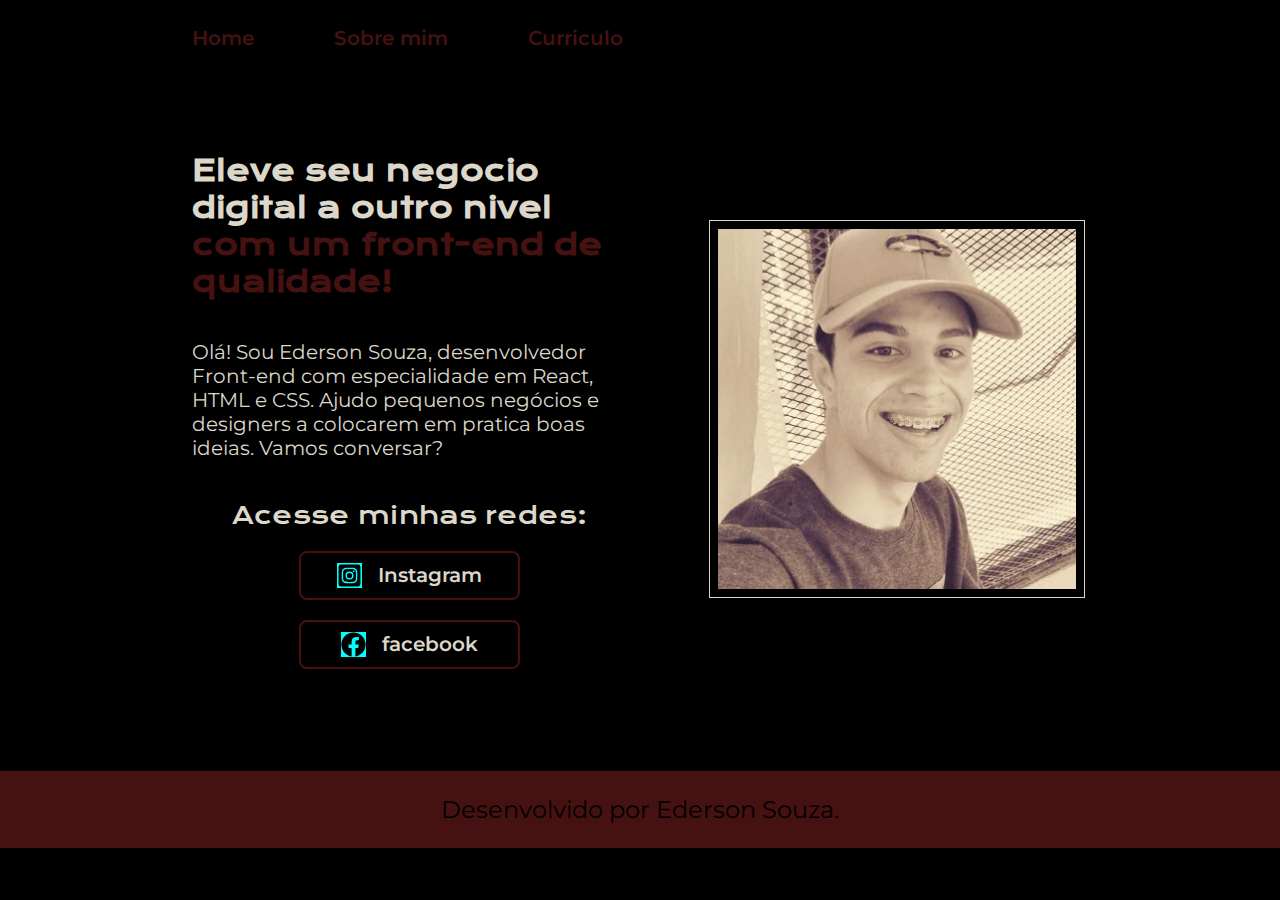
<file: index.html>
<!DOCTYPE html>
<html lang="pt-br">
 <head>
    <meta charset="UTF-8">
    <meta http-equiv="X-UA-compatible" content="IE-edge">
    <meta name="viewport" content="width=device-width, initial-scale=1.0">
    <title>Portifolio</title>
    <link rel="stylesheet" href="./styles/styles.css">
 </head>
 <body>
    <header class="cabecalho">
      <nav class="cabecalho__menu">
         <a class="cabecalho__menu__link" href="index.html">Home</a>
         <a class="cabecalho__menu__link" href="about.html">Sobre mim</a>
         <a class="cabecalho__menu__link" href="curriculo.html">Curriculo</a>
      </nav>
    </header>
    <main class="apresentacao">
      <section class="apresentacao__conteudo">
        <h1 class="apresentacao__conteudo__titulo">Eleve seu negocio digital a outro nivel <strong class="titulo-destaque">com um front-end de qualidade!</strong></h1>
        <p class="apresentacao__conteudo__texto">Olá! Sou Ederson Souza, desenvolvedor Front-end com especialidade em React, HTML e CSS. Ajudo pequenos negócios e designers a colocarem em pratica boas ideias. Vamos conversar?</p>
         <div class="apresentacao__links">
            <h2 class="apresentacao__links__subtitulo">Acesse minhas redes:</h2>
            <a class="apresentacao__links__navegacao" href="https://instagram.com/ederson_souza_" >
                <img src="./assets/square-instagram.svg" style="background-color: aqua;" height="25px" width=" 25px">
               Instagram
            </a>
            <a class="apresentacao__links__navegacao" href="https://facebook.com/edersonsouza">
               <img src="./assets/facebook.svg" style="background-color: aqua;" height="25px" width="25px">
               facebook
            </a>
         </div>
      </section>
        <img class="apresentacao__img" src="./assets/edersonS.jpg" alt="ederson S" >
    </main>
    <footer class="rodape">
      <p>Desenvolvido por Ederson Souza.</p>
    </footer>
 </body>
</html>
</file>
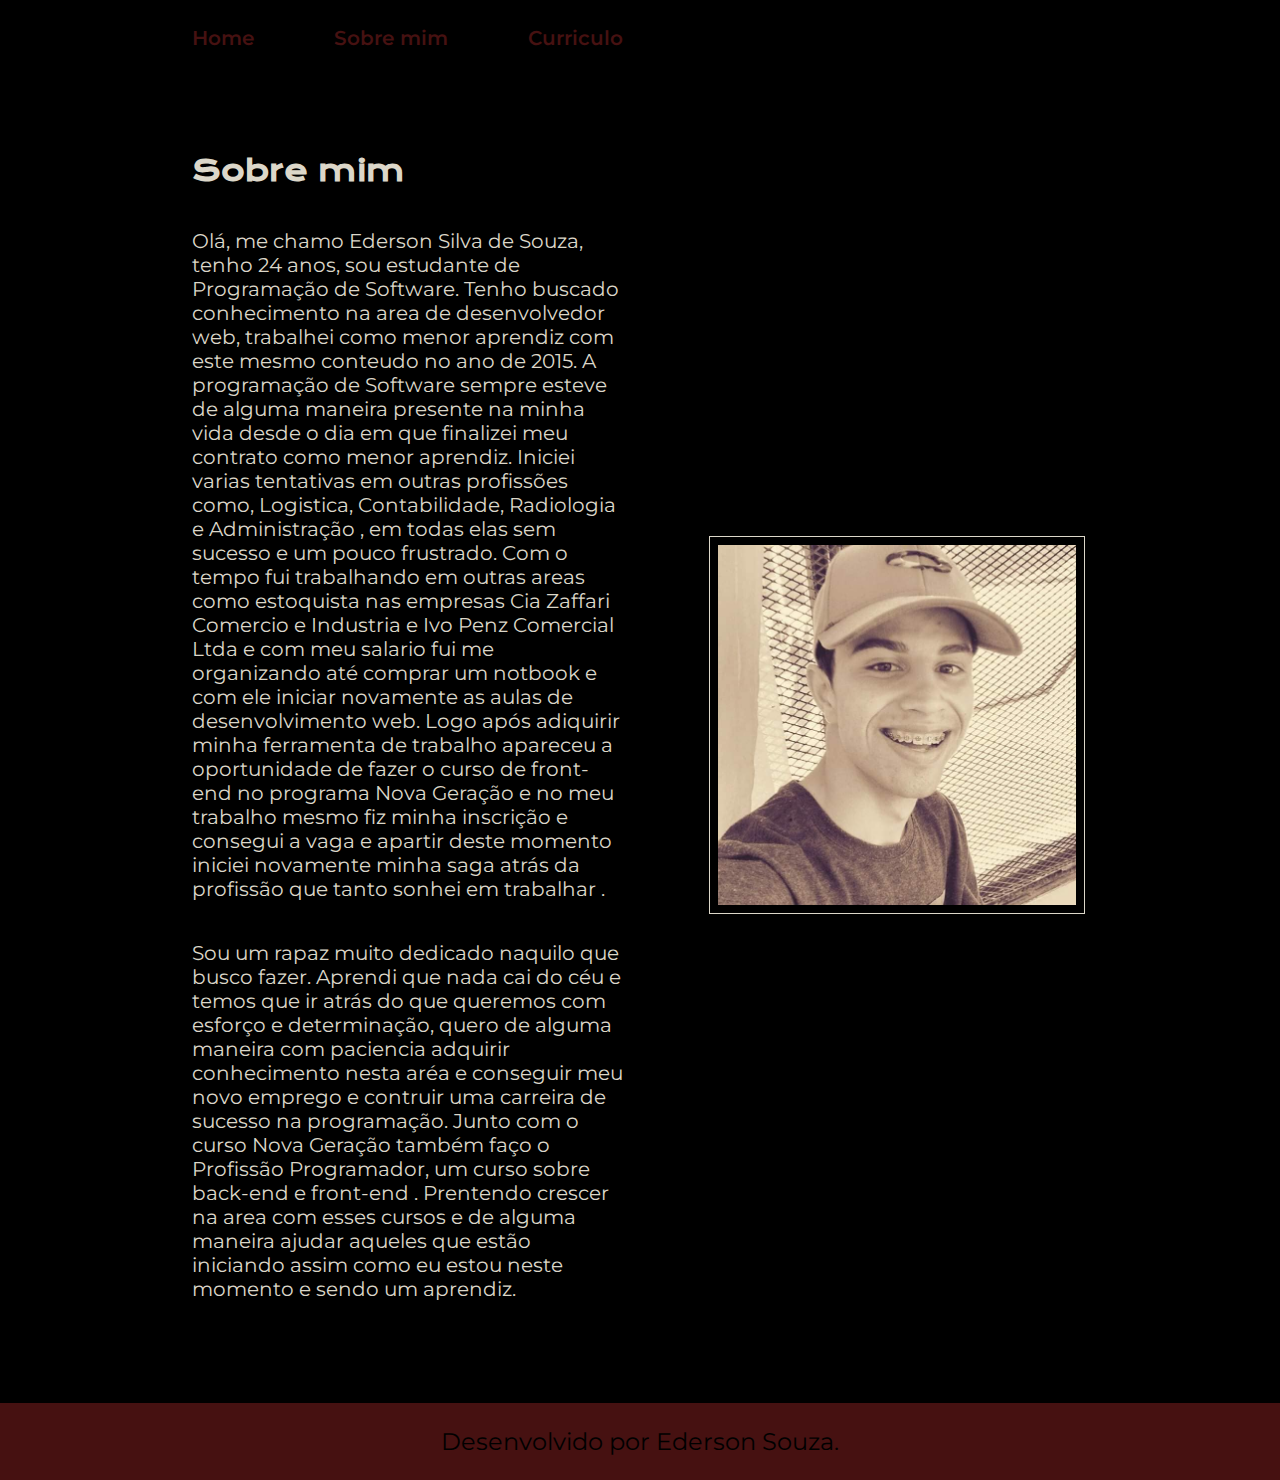
<file: about.html>
<!DOCTYPE html>
<html lang="pt-br">
<head>
    <meta charset="UTF-8">
    <meta http-equiv="X-UA-Compatible" content="IE=edge">
    <meta name="viewport" content="width=device-width, initial-scale=1.0">
    <title>Sobre mim</title>
    <link rel="stylesheet" href="./styles/styles.css">
</head>
<body>
    <header class="cabecalho">
        <nav class="cabecalho__menu">
            <a class="cabecalho__menu__link" href="index.html">Home</a>
            <a class="cabecalho__menu__link" href="about.html">Sobre mim</a>
            <a class="cabecalho__menu__link" href="curriculo.html">Curriculo</a>
         </nav>
    </header>
    <main class="apresentacao">
        <section class="apresentacao__conteudo">
            <h1 class="apresentacao__conteudo__titulo">Sobre mim</h1>
            <p class="apresentacao__conteudo__texto">Olá, me chamo Ederson Silva de Souza, tenho 24 anos, sou estudante de Programação de Software. Tenho buscado conhecimento na area de desenvolvedor web, trabalhei como menor aprendiz com este mesmo conteudo no ano de 2015. A programação de Software sempre esteve de alguma maneira presente na minha vida desde o dia em que finalizei meu contrato como menor aprendiz. Iniciei varias tentativas em outras profissões como, Logistica, Contabilidade, Radiologia e Administração , em todas elas sem sucesso e um pouco frustrado. Com o tempo fui trabalhando em outras areas como estoquista nas empresas Cia Zaffari Comercio e Industria e Ivo Penz Comercial Ltda e com meu salario fui me organizando até comprar um notbook e com ele iniciar novamente as aulas de desenvolvimento web. Logo após adiquirir minha ferramenta de trabalho apareceu a oportunidade de fazer o curso de front-end no programa Nova Geração e no meu trabalho mesmo fiz minha inscrição e consegui a vaga e apartir deste momento iniciei novamente minha saga atrás da profissão que tanto sonhei em trabalhar .
            </p>
            <p class="apresentacao__conteudo__texto">
                Sou um rapaz muito dedicado naquilo que busco fazer. Aprendi que nada cai do céu e temos que ir atrás do que queremos com esforço e determinação, quero de alguma maneira com paciencia adquirir conhecimento nesta aréa e conseguir meu novo emprego e contruir uma carreira de sucesso na programação. Junto com o curso Nova Geração também faço o Profissão Programador, um curso sobre back-end e front-end . Prentendo crescer na area com esses cursos e de alguma maneira ajudar aqueles que estão iniciando assim como eu estou neste momento e sendo um aprendiz. 
            </p>
        </section>
            <img class="apresentacao__img" src="./assets/edersonS.jpg" alt="ederson S" >
    </main>
    <footer class="rodape">
        <p>Desenvolvido por Ederson Souza.</p>
      </footer>
</body>
</html>
</file>
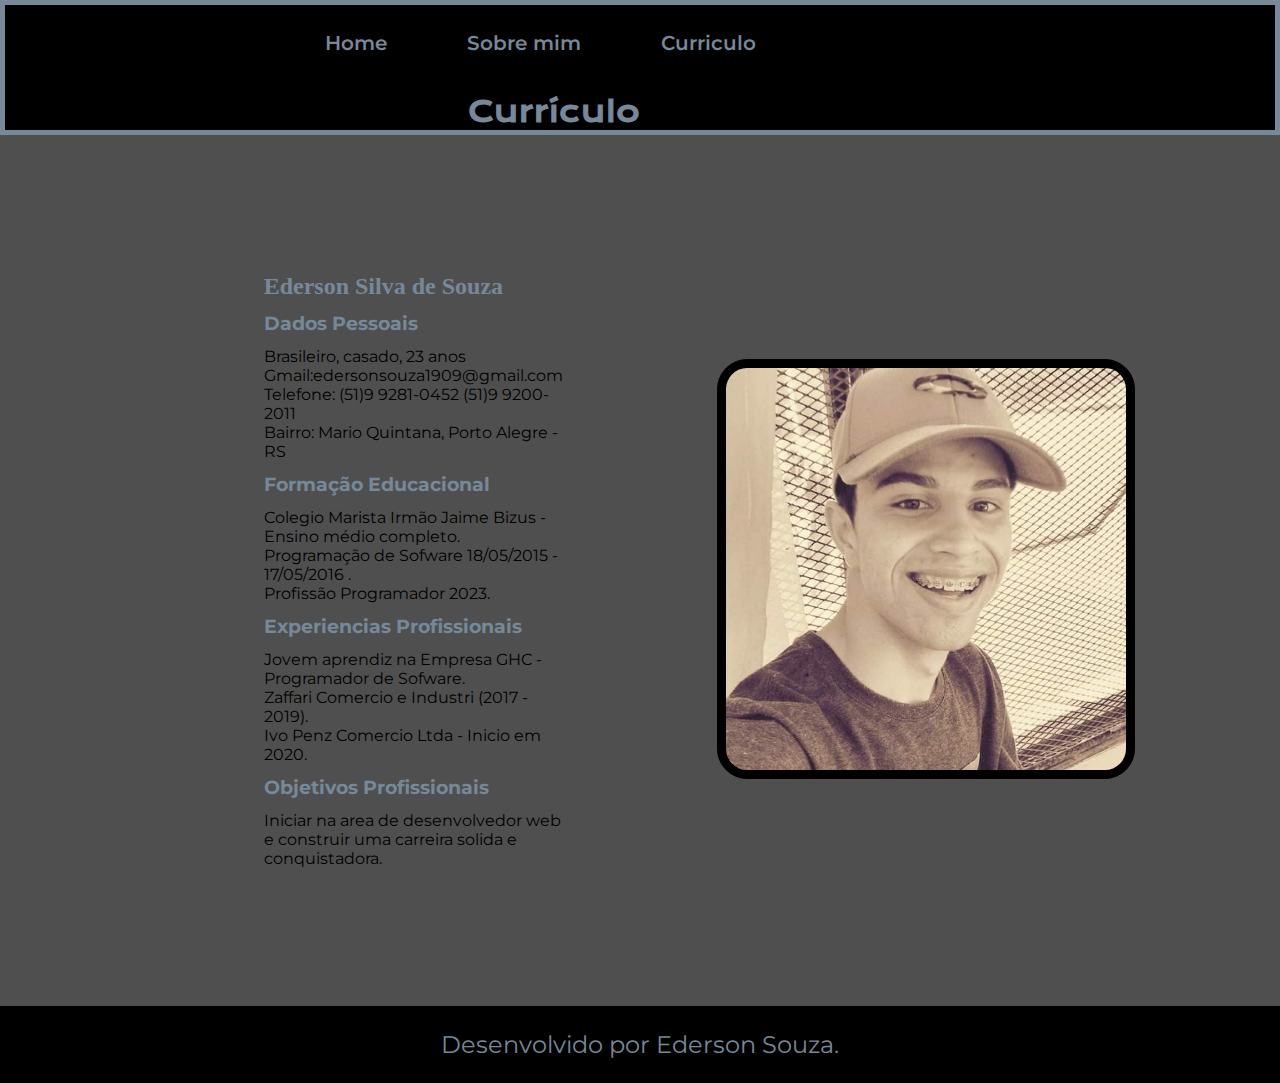
<file: curriculo.html>
<!DOCTYPE html>
<html lang="pt-br">
<head>
    <meta charset="UTF-8">
    <meta http-equiv="X-UA-Compatible" content="IE=edge">
    <meta name="viewport" content="width=device-width, initial-scale=1.0">
    <title>Currículo</title>
    <link rel="stylesheet" href="./styles/stylescurriculo.css">
</head>
<body>
   <header class="cabecalho">
        <nav class="cabecalho__menu">
            <a class="cabecalho__menu__link" href="index.html">Home</a>
            <a class="cabecalho__menu__link" href="about.html">Sobre mim</a>
            <a class="cabecalho__menu__link" href="curriculo.html">Curriculo</a>
         </nav>
        <h1 class="titulo__curriculo">Currículo</h1>
   </header> 
   <main class="apresentacao__principal">
    <section class="apresentacao">
        <div class="divisão__conteudo">
            <div class="texto">
                <h2>Ederson Silva de Souza</h2>
                <h3 class="apresentacao__1"> Dados Pessoais</h3>
                <p class="apresentacao__conteudo"> Brasileiro, casado, 23 anos<br> Gmail:edersonsouza1909@gmail.com<br>Telefone: (51)9 9281-0452 (51)9 9200-2011<br>Bairro: Mario Quintana, Porto Alegre -RS</p>
                <h3 class="apresentacao__2">Formação Educacional</h3>
                <p class="apresentacao__conteudo__2">Colegio Marista Irmão Jaime Bizus - Ensino médio completo.<br>Programação de Sofware 18/05/2015 - 17/05/2016 . <br>Profissão Programador 2023.</p>
                <h3 class="apresentacao__3">Experiencias Profissionais</h3>
                <p class="apresentacao__conteudo__3">Jovem aprendiz na Empresa GHC -  Programador de Sofware.<br>Zaffari Comercio e Industri (2017 - 2019).<br>Ivo Penz Comercio Ltda - Inicio em 2020.</p>
                <h3 class="apresentacao__4">Objetivos Profissionais</h3>
                <p class="apresentacao__conteudo__4">Iniciar na area de desenvolvedor web e construir uma carreira solida e conquistadora.</p>
            </div> 
        </div>
    </section>
    <img class="apresentacao__img" src="./assets/edersonS.jpg" alt="Ederson S"> 
</main>
     <footer class="rodape">
          <p>Desenvolvido por Ederson Souza.</p>
     </footer>
</body>
</html>
</file>
<file: styles/styles.css>
@import url('https://fonts.googleapis.com/css2?family=Krona+One&family=Montserrat:wght@600&display=swap');

:root {
    --cor-primaria: #000000;
    --cor-secundaria: #DCD7C9;
    --cor-terciaria: #461111;
    --cor-hover: #C21010;

    --fonte-primaria:'Krona One', sans-serif;
    --fonte-secundaria:'Montserrat', sans-serif;
}

* {
    margin: 0;
    padding: 0;
}

body{
    /* height: 100vh; */
    box-sizing: border-box;
    background-color: var(--cor-primaria);
    color: var(--cor-secundaria);
}

.cabecalho{
    padding: 2% 0% 0% 15%;

}

.cabecalho__menu{
    display: flex;
    gap: 80px;
}


.cabecalho__menu__link{
    font-family: var(--fonte-secundaria);
    font-size: 1.25rem;
    font-weight: 600;
    color: var(--cor-terciaria);
    text-decoration: none;
}


.titulo-destaque{
    color: var(--cor-terciaria);
}

.apresentacao{
    padding: 8% 15%;
    display: flex;
    align-items: center;
    justify-content: space-between;
    gap: 82px;
}

.apresentacao__conteudo{
    width: 50%; 
    display: flex;
    flex-direction: column;
    gap: 40px;
}


.apresentacao__conteudo__titulo{
    font-size: 1.8rem;
    font-family: var(--fonte-primaria);
}

.apresentacao__conteudo__texto{
    font-size: 1.25rem;
    font-family: var(--fonte-secundaria);
}

.apresentacao__links{
    display: flex;
    flex-direction: column;
    justify-content: space-between;
    align-items: center;
    gap: 20px;
}

.apresentacao__links__subtitulo{
    font-family: var(--fonte-primaria);
    font-weight: 400;
    font-size: 1.5rem;
}



.apresentacao__links__navegacao{
    display: flex;
    justify-content: center;
    gap: 16px;
    border: 2px solid var(--cor-terciaria);
    width: 50%;
    text-align: center;
    border-radius: 8px;
    font-size: 1.25rem;
    font-weight: 600;
    padding: 10px 0;
    text-decoration: none;
    color: var(--cor-secundaria);
    font-family: var(--fonte-secundaria);
}

.apresentacao__links__navegacao:hover{
    background-color: var(--cor-hover);
}

.apresentacao__img{
    float: left;
width: 40%;
border: thin solid;
padding: 8px;
margin: 0px 3px 3px 0;
}


.rodape{
    padding: 24px;
    color:var(--cor-primaria);
    background-color: var(--cor-terciaria);
    text-align: center;
    font-family: var(--fonte-secundaria);
    font-size: 1.5rem;
    font-weight: 400;
    
}

@media(max-width: 1056px) {
    
    .cabecalho {
        padding: 10%;
    }

    .cabecalho__menu {
        justify-content: center;
    }

    .apresentacao {
        flex-direction: column-reverse;
        padding: 5%;
    }

    .apresentacao__conteudo {
        width: auto;
    }
}
</file>
<file: styles/stylescurriculo.css>
@import url('https://fonts.googleapis.com/css2?family=Krona+One&family=Montserrat:wght@600&display=swap');


* {
    margin: 0;
    padding: 0;
}

body {
    display: flex;
    flex-direction: column;
    box-sizing: border-box;
    background-color:#4F4F4F;
    color:lightslategrey;
}

.cabecalho {
    padding: 2% 0% 0% 25%;
    border-style: solid;
    border-width: 5px;
    background-color: #000000;
}

.cabecalho__menu {
    display: flex;
    gap: 80px;
}

.cabecalho__menu__link {
    font-family: 'Montserrat', sans-serif;
    font-size: 1.25rem;
    font-weight: 600;
    color: lightslategrey;
    text-decoration: none;
}

.titulo__curriculo {
    font-size: 1.8rem;
    font-family: 'Krona One', sans-serif;
    padding: 4% 2% 0% 15%;
    display: flex;
}

.apresentacao__principal {
    padding: 8% 15%;
    display: flex;
    align-items: center;
    justify-content: space-between;
    gap: 82px;
}

.apresentacao {
   margin: auto;
   width: 960px;
   padding: 4% 8%;

    
}

.divisao__conteudo {
    display: table;
}

.imagem {
    display: table-cell;
    float: right;
}


.texto {
    display: table-cell;
    float: left;
    width: 300px;  
}

.apresentacao__1 {
    padding: 4% 0%;
    font-family: 'Montserrat', sans-serif;
}

.apresentacao__conteudo {
    color: black;
    font-family: 'Montserrat', sans-serif;
}

.apresentacao__2 {
    padding: 4% 0%;
    font-family: 'Montserrat', sans-serif;
} 

.apresentacao__conteudo__2 {
    color:black;
    font-family: 'Montserrat', sans-serif;
}

.apresentacao__3 {
    padding: 4% 0%;
    font-family: 'Montserrat', sans-serif;
}

.apresentacao__conteudo__3 {
    color: black;
    font-family: 'Montserrat', sans-serif;
}

.apresentacao__4 {
    padding: 4% 0%;
    font-family: 'Montserrat', sans-serif;
}

.apresentacao__conteudo__4 {
    color:black;
    font-family: 'Montserrat', sans-serif;
}

.apresentacao__img {
    
    width: 400px;
    border: thin solid;
    padding: 8px;
    color: #000000;
    margin: 0px 3px 3px 0;
    align: right;
    align: top;
    border-radius: 30px;
    background-color: black; 
}

.rodape{
    padding: 24px;
    color:lightslategrey;
    background-color:#000000;
    text-align: center;
    font-family: 'Montserrat', sans-serif;
    font-size: 1.5rem;
    font-weight: 400;
    
}

@media (max-width: 1056px) {
    .cabecalho {
        padding: 4%;
    }

    .cabecalho__menu {
        justify-content: center;
    }

    .titulo__curriculo {
        justify-content: center;
    }

    .apresentacao__principal {
        flex-direction: column-reverse;
    }

    .apresentacao {
        width: auto;
    }
}
</file>
